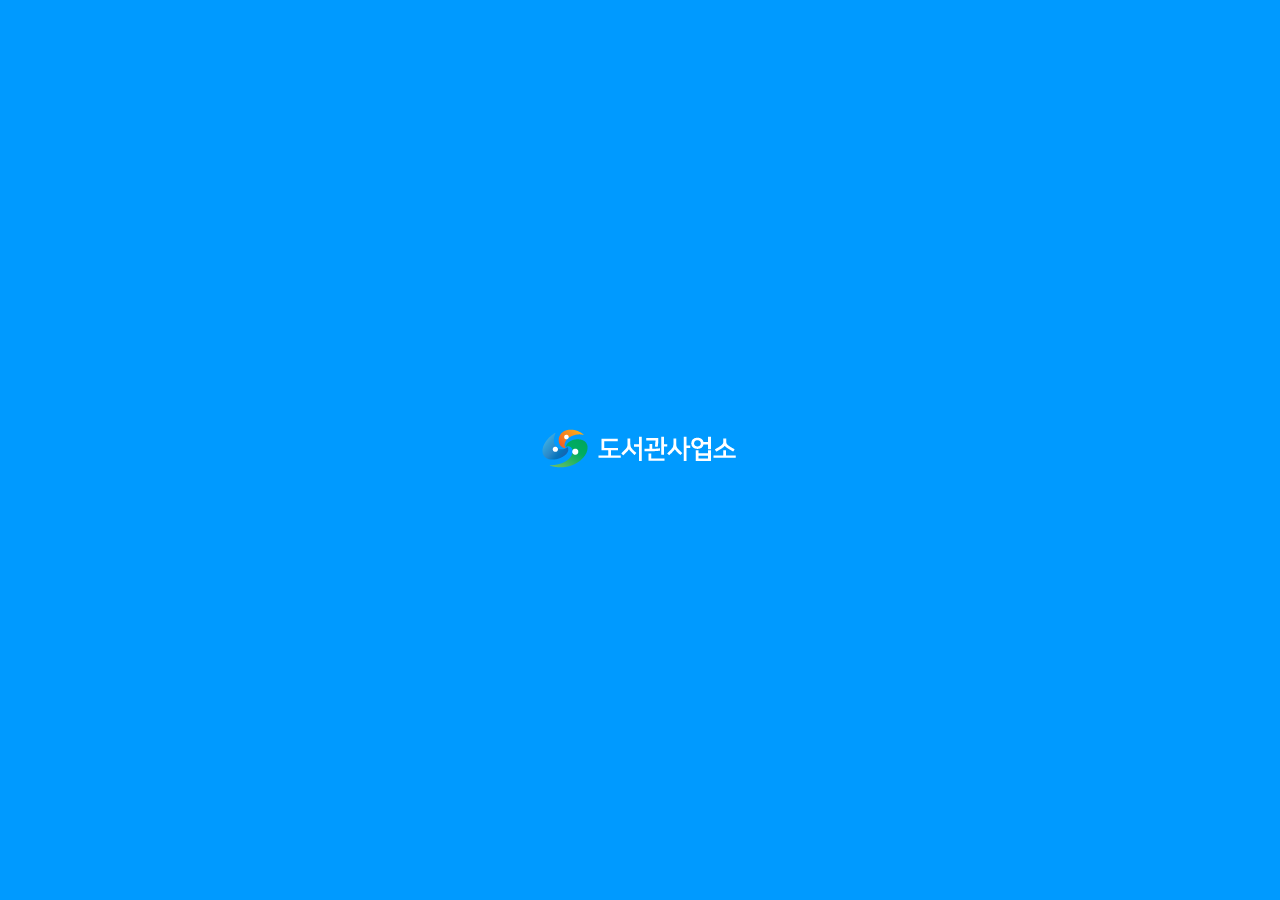
<file: index.html>
<!DOCTYPE html>
<html lang="ko">

<head>
    <meta charset="UTF-8">
    <meta http-equiv="X-UA-Compatible" content="IE=edge">
    <meta name="viewport" content="width=device-width, initial-scale=1.0">
    <meta http-equiv="refresh" content="2; url=./subPages/main.html">
    <title>도서관사업소</title>
    <style>
        * {
            padding: 0;
            margin: 0;
        }

        body {
            background: #009AFF;
            display: flex;
            height: 100vh;
            align-items: center;
            justify-content: center;
        }
    </style>
</head>

<body>
    <div class="logo">
        <img src="img/logo_white.png" alt="도서관사업소로고">
    </div>
</body>

</html>
</file>
